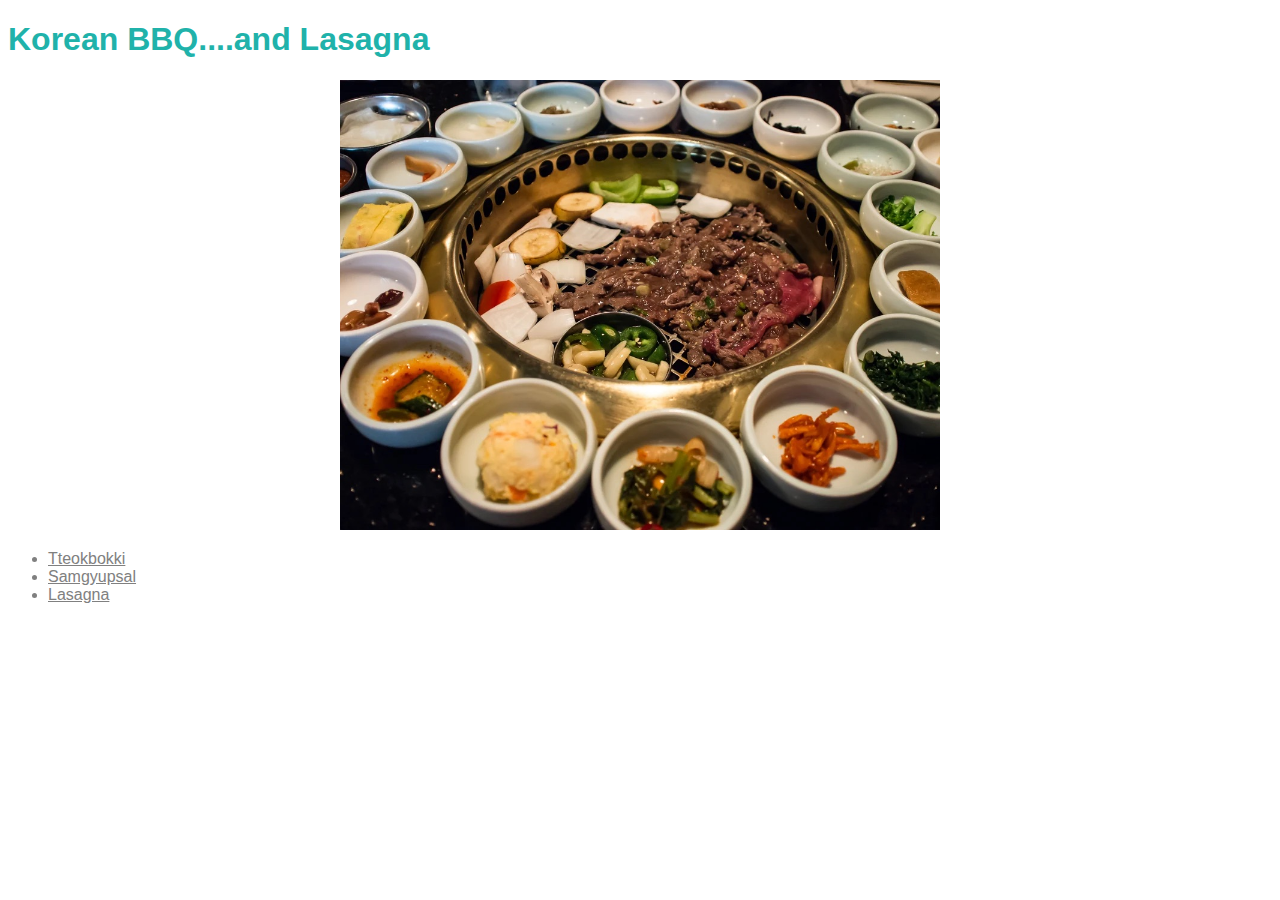
<file: index.html>
<!DOCTYPE html>

<html lang="en">
    <head>
        <meta charset="UTF-8">
        <title>Recipes</title>
        <link rel="stylesheet" href="./style.css">
    </head>

    <body>
        <h1>Korean BBQ....and Lasagna</h1>
        <div id="hero">
            <img class="hero-img" src="./imgs/kbbq.jpg" alt="Korean BBQ">
        </div>
        <ul class="home-list">
            <li class="nav tteokbokki"><a href="./recipes/tteokbokki.html">Tteokbokki</a></li>
            <li class="nav samgyupsal"><a href="./recipes/samgyupsal.html">Samgyupsal</a></li>
            <li class="nav lasagna"><a href="./recipes/lasagna.html">Lasagna</a></li>
        </ul>
    </body>
</html>
</file>
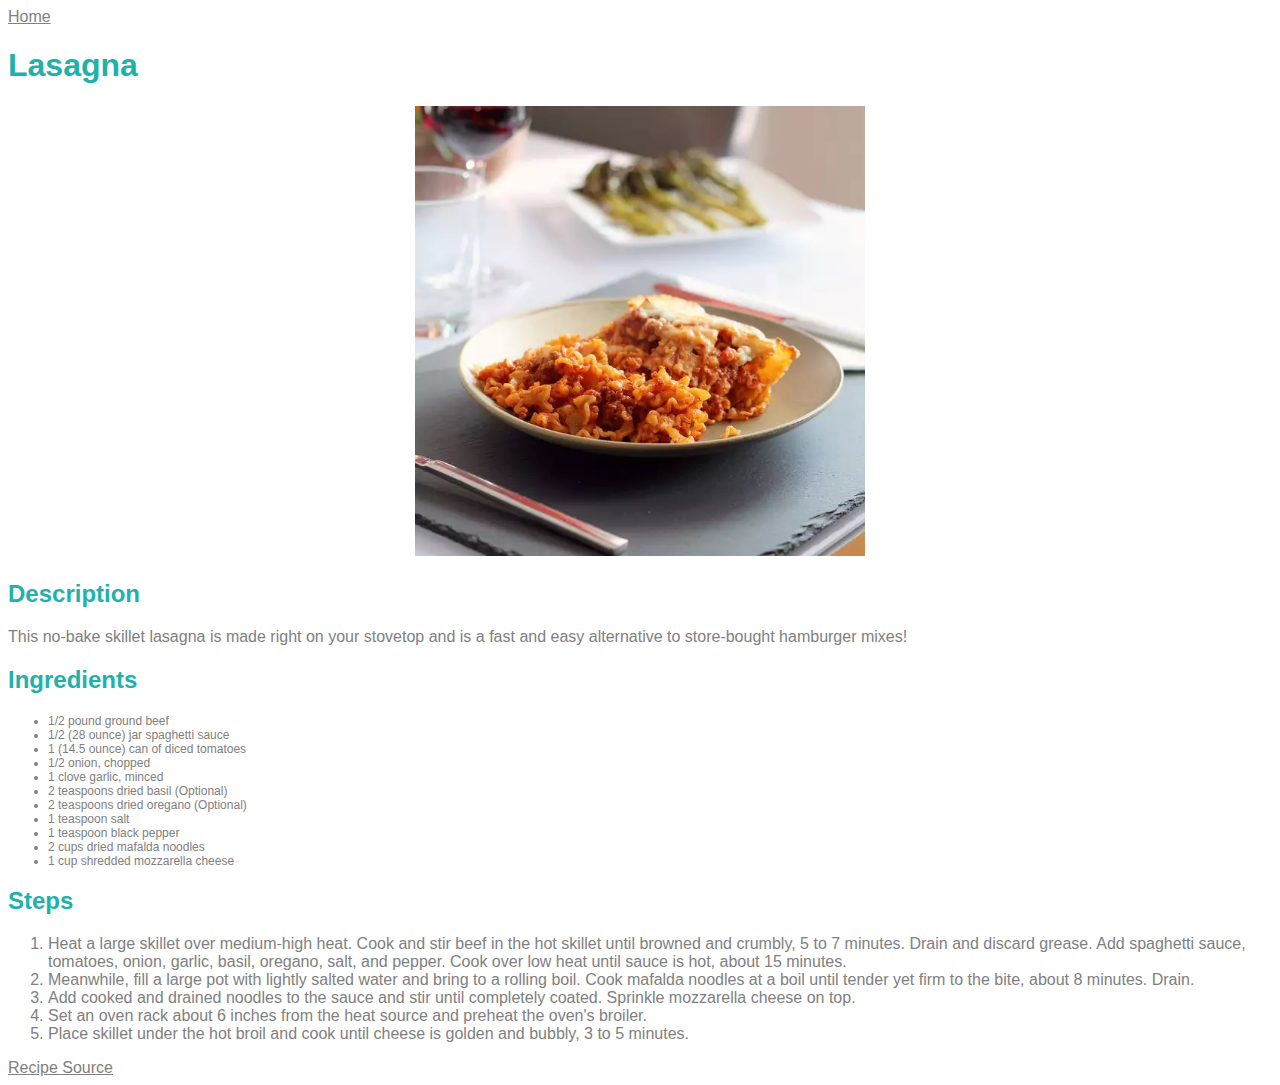
<file: recipes/lasagna.html>
<!DOCTYPE html>

<html lang="en">
    <head>
        <meta charset="UTF-8">
        <title>Lasagna</title>
        <link rel="stylesheet" href="../style.css">
    </head>

    <body>
        <a href="../index.html">Home</a>
        <h1>Lasagna</h1>
        <div id="hero">
            <img class="hero-img" src="../imgs/lasagna.jpg" alt="skillet lasagna">
        </div>
        <h2>Description</h2>

        <p>This no-bake skillet lasagna is made right on your stovetop and is a fast and easy alternative to store-bought hamburger mixes!
        </p>
        <h2>Ingredients</h2>
        <ul class="ingredients">
            <li>1/2 pound ground beef</li>
            <li>1/2 (28 ounce) jar spaghetti sauce</li>
            <li>1 (14.5 ounce) can of diced tomatoes</li>
            <li>1/2 onion, chopped</li>
            <li>1 clove garlic, minced</li>
            <li>2 teaspoons dried basil (Optional)</li>
            <li>2 teaspoons dried oregano (Optional)</li>
            <li>1 teaspoon salt</li>
            <li>1 teaspoon black pepper</li>
            <li>2 cups dried mafalda noodles</li>
            <li>1 cup shredded mozzarella cheese</li>
        </ul>
        <h2>Steps</h2>
        <ol class="steps">
            <li>Heat a large skillet over medium-high heat. Cook and stir beef in the hot skillet until browned and crumbly, 5 to 7 minutes. Drain and discard grease. Add spaghetti sauce, tomatoes, onion, garlic, basil, oregano, salt, and pepper. Cook over low heat until sauce is hot, about 15 minutes.</li>
            <li>Meanwhile, fill a large pot with lightly salted water and bring to a rolling boil. Cook mafalda noodles at a boil until tender yet firm to the bite, about 8 minutes. Drain.</li>
            <li>Add cooked and drained noodles to the sauce and stir until completely coated. Sprinkle mozzarella cheese on top.</li>
            <li>Set an oven rack about 6 inches from the heat source and preheat the oven's broiler.</li>
            <li>Place skillet under the hot broil and cook until cheese is golden and bubbly, 3 to 5 minutes.</li>
        </ol>
        <a href="https://www.allrecipes.com/recipe/273775/skillet-lasagna/">Recipe Source</a>
    </body>
</html>
</file>
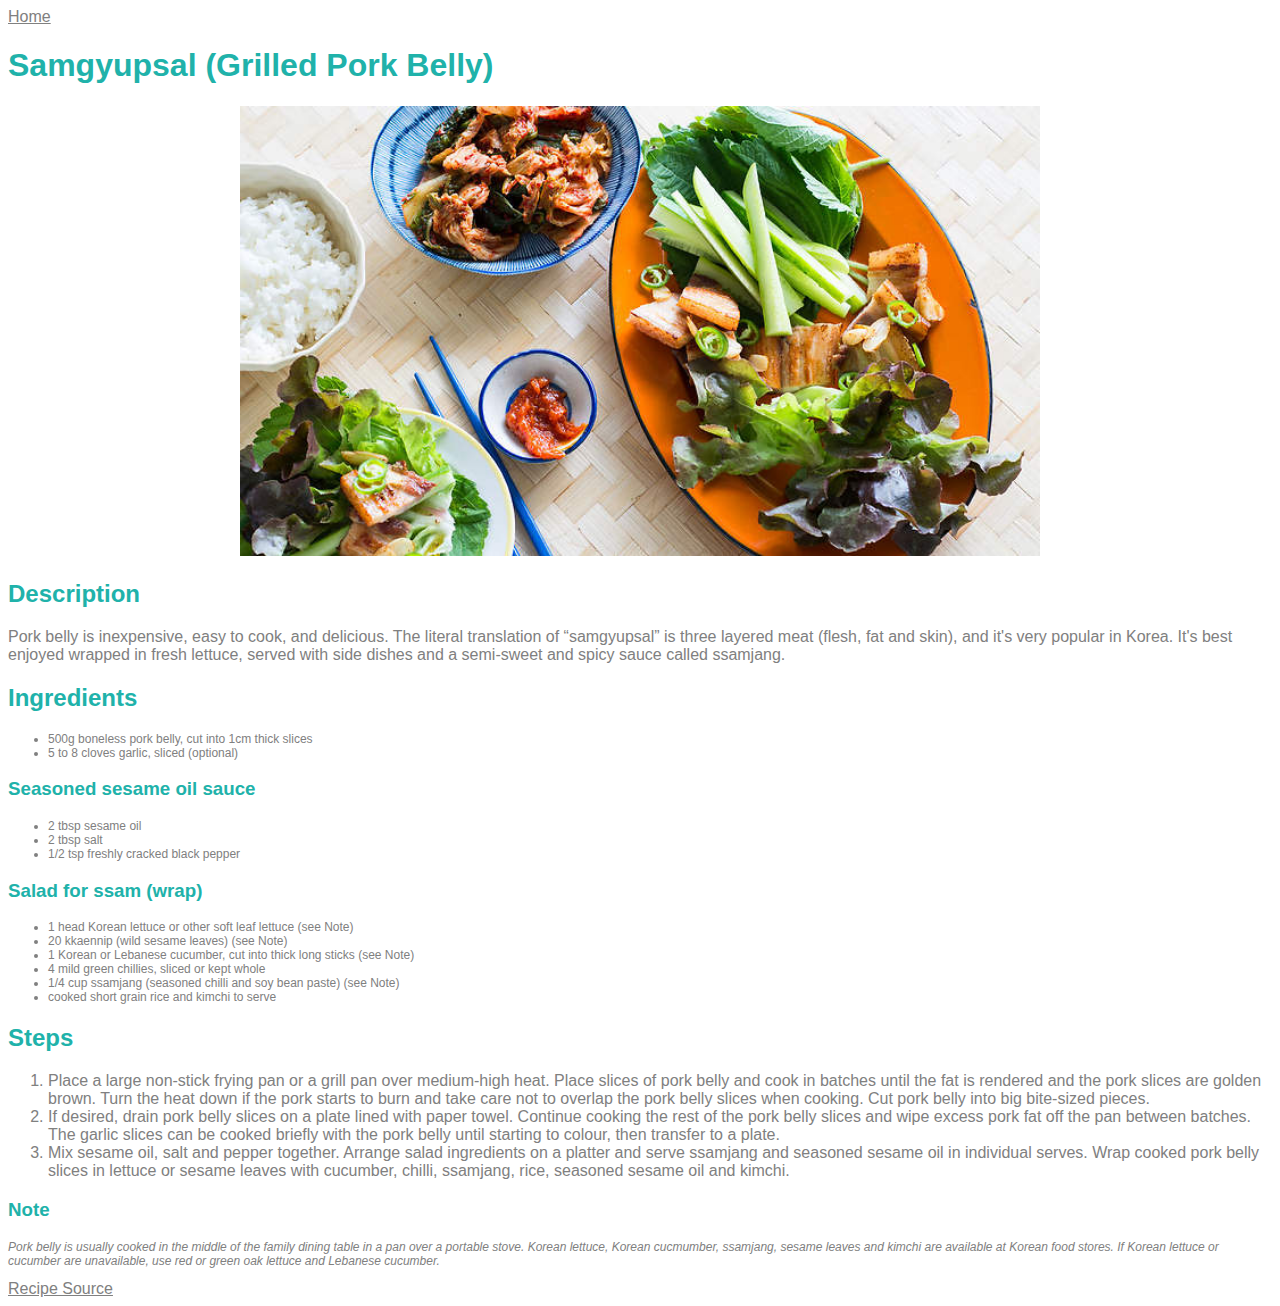
<file: recipes/samgyupsal.html>
<!DOCTYPE html>

<html lang="en">
    <head>
        <meta charset="UTF-8">
        <title>Samgyupsal</title>
        <link rel="stylesheet" href="../style.css">
    </head>
    <body>
        <a href="../index.html">Home</a>
        <h1>Samgyupsal (Grilled Pork Belly)</h1>
         <div id="hero">
              <img class="hero-img" src="../imgs/samgyupsal.jpg" alt="samgyupsal Korean grilled pork belly">
        </div>
        <!-- need to add in Hangul characters later -->
       <h2>Description</h2>
        <p>Pork belly is inexpensive, easy to cook, and delicious. The literal translation of “samgyupsal” is three layered meat (flesh, fat and skin), and it's very popular in Korea. It's best enjoyed wrapped in fresh lettuce, served with side dishes and a semi-sweet and spicy sauce called ssamjang.</p>
        <h2>Ingredients</h2>
        <ul class="ingredients">
            <li>500g boneless pork belly, cut into 1cm thick slices</li>
            <li>5 to 8 cloves garlic, sliced (optional)
            </li>
        </ul>
        <h3>Seasoned sesame oil sauce</h3>
        <ul class="ingredients">
            <li>2 tbsp sesame oil</li>
            <li>2 tbsp salt</li>
            <li>1/2 tsp freshly cracked black pepper</li>
        </ul>
        <h3>Salad for ssam (wrap)</h3>
        <ul class="ingredients">
            <li>1 head Korean lettuce or other soft leaf lettuce (see Note)
            </li>
            <li>20 kkaennip (wild sesame leaves) (see Note)
            </li>
            <li>1 Korean or Lebanese cucumber, cut into thick long sticks (see Note)
            </li>
            <li>4 mild green chillies, sliced or kept whole
            </li>
            <li>1/4 cup ssamjang (seasoned chilli and soy bean paste) (see Note)
            </li>
            <li>cooked short grain rice and kimchi to serve
            </li>
        </ul>
        <h2>Steps</h2>
        <ol class="steps">
            <li>Place a large non-stick frying pan or a grill pan over medium-high heat. Place slices of pork belly and cook in batches until the fat is rendered and the pork slices are golden brown. Turn the heat down if the pork starts to burn and take care not to overlap the pork belly slices when cooking. Cut pork belly into big bite-sized pieces.</li>
            <li>If desired, drain pork belly slices on a plate lined with paper towel. Continue cooking the rest of the pork belly slices and wipe excess pork fat off the pan between batches. The garlic slices can be cooked briefly with the pork belly until starting to colour, then transfer to a plate.</li>
            <li>Mix sesame oil, salt and pepper together. Arrange salad ingredients on a platter and serve ssamjang and seasoned sesame oil in individual serves. Wrap cooked pork belly slices in lettuce or sesame leaves with cucumber, chilli, ssamjang, rice, seasoned sesame oil and kimchi.</li>
        </ol>
        <h3>Note</h3>
        <p class="note"><em>Pork belly is usually cooked in the middle of the family dining table in a pan over a portable stove. Korean lettuce, Korean cucmumber, ssamjang, sesame leaves and kimchi are available at Korean food stores. If Korean lettuce or cucumber are unavailable, use red or green oak lettuce and Lebanese cucumber.</em></p>
        <a href="https://www.sbs.com.au/food/recipes/grilled-pork-belly-barbecue-samgyupsal">Recipe Source</a>
    </body>
</html>
</file>
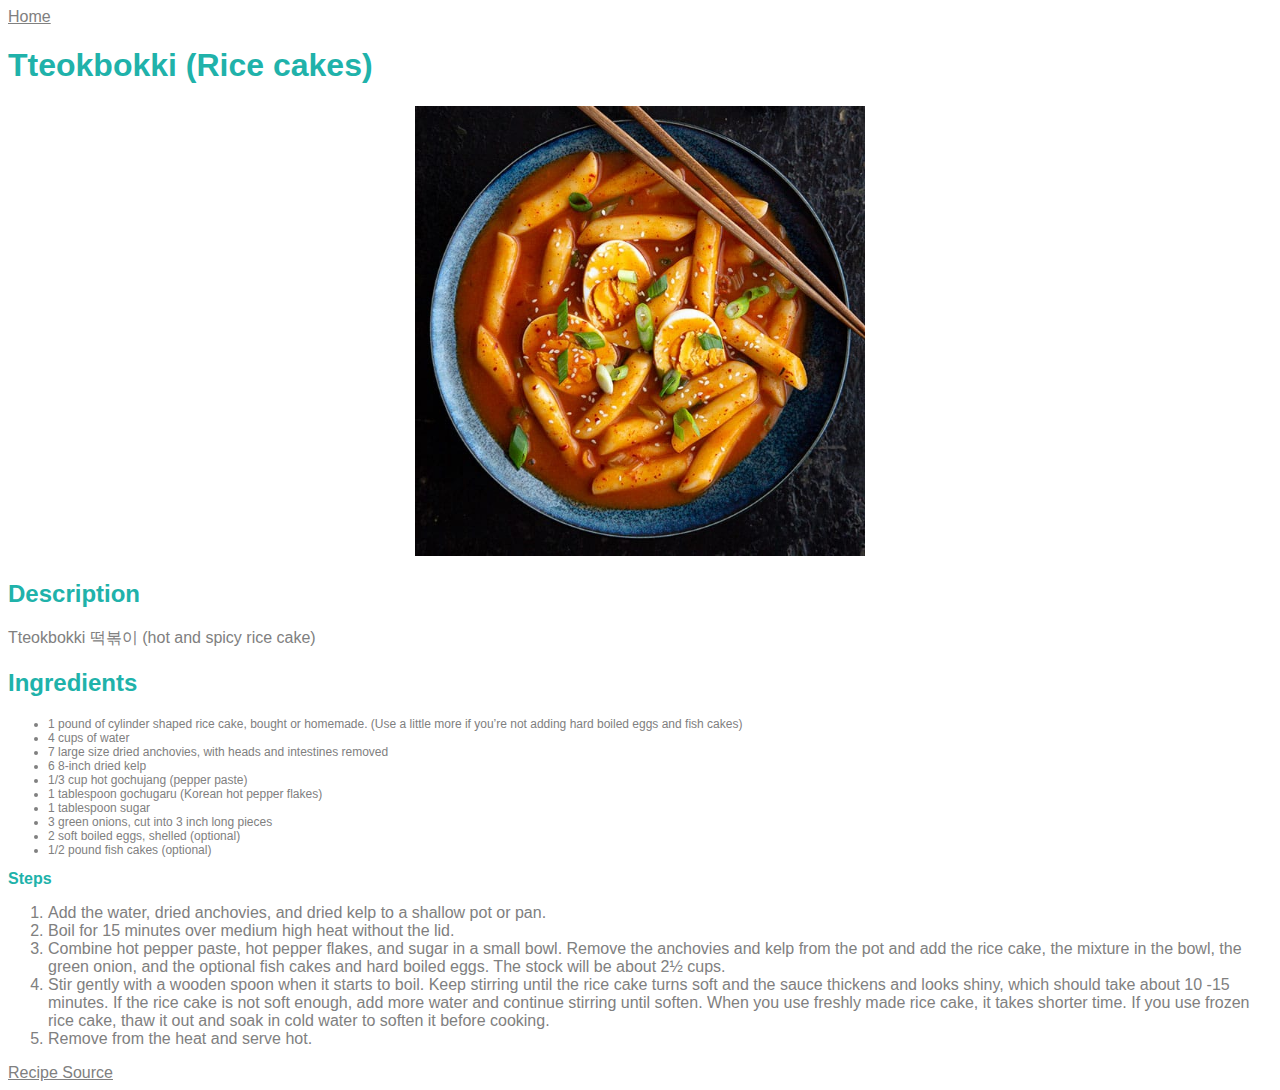
<file: recipes/tteokbokki.html>
<!DOCTYPE html>

<html lang="en">
    <head>
        <meta charset="UTF-8">
        <title>Tteokbokki</title>
        <link rel="stylesheet" href="../style.css">
    </head>

    <body>
        <a href="../index.html">Home</a>
        <h1>Tteokbokki (Rice cakes)</h1>
        <div id="hero">
            <img class="hero-img" src="../imgs/tteokbokki.jpg" alt="tteokbokki spicy korean rice cakes">
        </div>
        <h2>Description</h2>
        <p>Tteokbokki 떡볶이 (hot and spicy rice cake)</p>
        <h2>Ingredients</h2>
        <ul class="ingredients">
            <li>1 pound of cylinder shaped rice cake, bought or homemade. (Use a little more if you’re not adding hard boiled eggs and fish cakes)
            </li>
            <li>4 cups of water
            </li>
            <li>7 large size dried anchovies, with heads and intestines removed
            </li>
            <li>6  8-inch dried kelp
            </li>
            <li>1/3 cup hot gochujang (pepper paste)
            </li>
            <li>1 tablespoon gochugaru (Korean hot pepper flakes)
            </li>
            <li>1 tablespoon sugar
            </li>
            <li>3 green onions, cut into 3 inch long pieces
            </li>
            <li>2 soft boiled eggs, shelled (optional)
            </li>
            <li>1/2 pound fish cakes (optional)
            </li>
        </ul>
        <h2 class="steps">Steps</h2>
        <ol>
            <li>Add the water, dried anchovies, and dried kelp to a shallow pot or pan.
            </li>
            <li>Boil for 15 minutes over medium high heat without the lid.</li>
            <li>Combine hot pepper paste, hot pepper flakes, and sugar in a small bowl. Remove the anchovies and kelp from the pot and add the rice cake, the mixture in the bowl, the green onion, and the optional fish cakes and hard boiled eggs. The stock will be about 2½ cups. </li>
            <li>Stir gently with a wooden spoon when it starts to boil. Keep stirring until the rice cake turns soft and the sauce thickens and looks shiny, which should take about 10 -15 minutes. If the rice cake is not soft enough, add more water and continue stirring until soften. When you use freshly made rice cake, it takes shorter time. If you use frozen rice cake, thaw it out and soak in cold water to soften it before cooking.</li>
            <li>Remove from the heat and serve hot.
            </li>
        </ol>
        <a href="https://www.maangchi.com/recipe/tteokbokki">Recipe Source</a>
    </body>
</html>
</file>
<file: style.css>
#hero {
    text-align: center;
}

.hero-img {
    height: 450px;
    width: auto;
}

.home-list.nav {
    font-size: 32px;
    color: lightseagreen;
}

h1 {
    color: lightseagreen;
}

h2 {
    color: lightseagreen;
}

h3 {
    color: lightseagreen;
}

.ingredients{
    font-size: 12px;
}

.steps {
    font-size: 16px;
}

.note {
    font-size: 12px;
}

* {
    color: grey;
    font-family:Verdana, Geneva, Tahoma, sans-serif;
}
</file>
